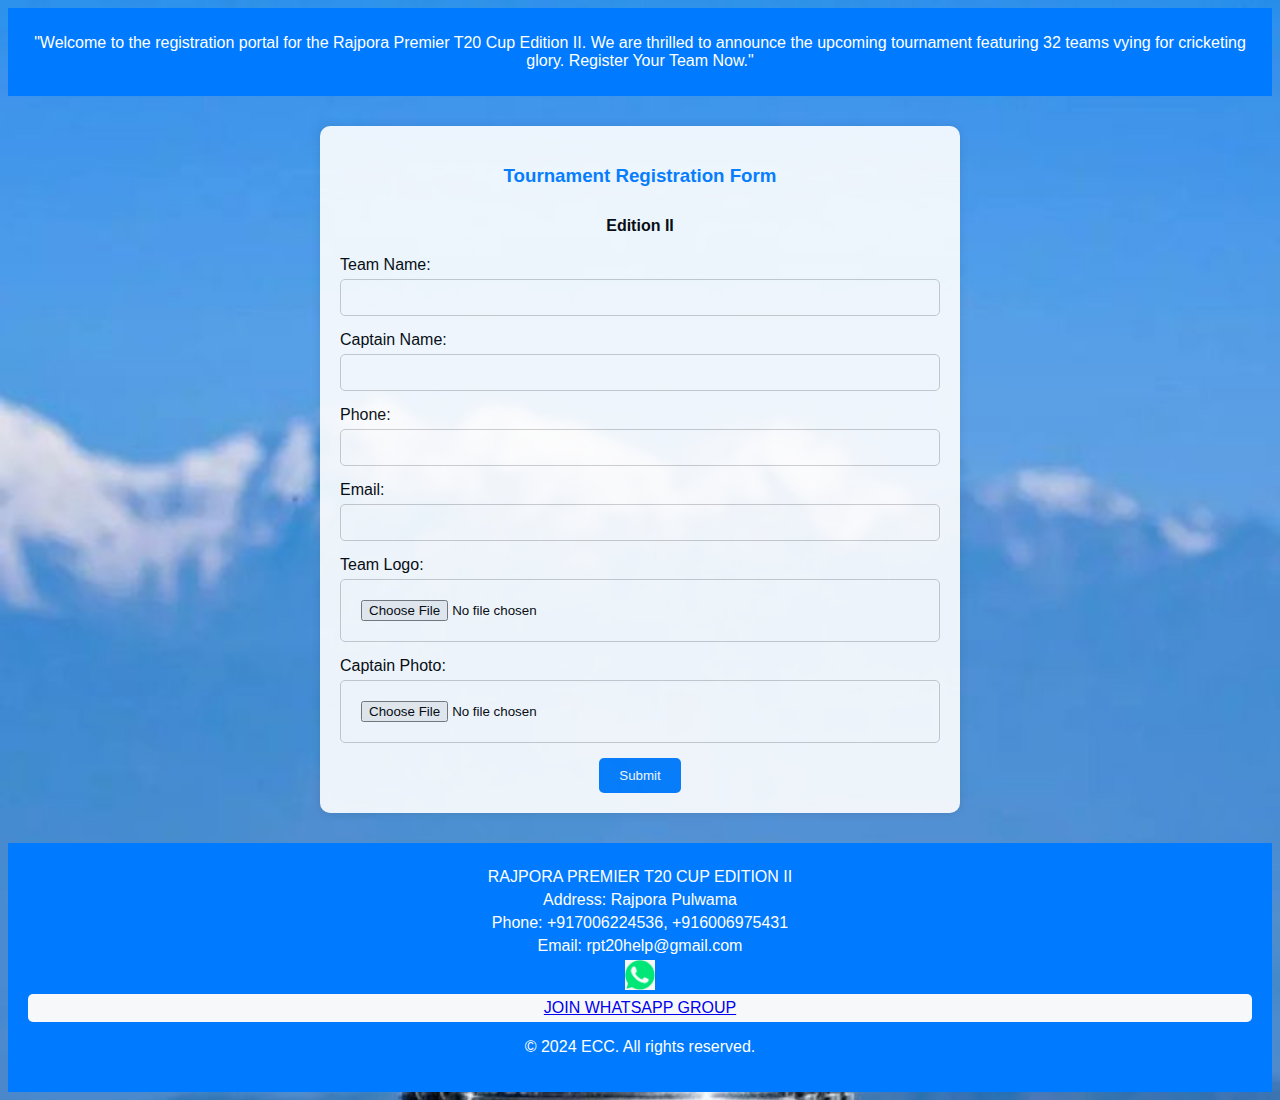
<file: index.html>
<!DOCTYPE html>
<html lang="en">
<head>
    <meta charset="UTF-8">
    <meta name="viewport" content="width=device-width, initial-scale=1">
    <title>RAJPORA PREMIER T20 CUP</title>
    <link rel="stylesheet" href="styles.css">
</head>
<body>   
    <header>
        <div class="banner">
            <p>
            "Welcome to the registration portal for the Rajpora Premier T20 Cup Edition II. We are thrilled to announce the upcoming tournament featuring 32 teams vying for cricketing glory. Register Your Team Now."</p>
        </div>
    </header>
    <main>
        <div class="registration-form">
            <center><h3>Tournament Registration Form</h3></center>
            <center><h4>Edition II</h4></center>
            <form action="reg.php" method="POST" enctype="multipart/form-data">

                <label for="Teamname">Team Name:</label>
                <input type="text" id="Teamname" name="Teamname" required>  
                
                <label for="Captainname">Captain Name:</label>       
                <input type="text" id="Captainname" name="Captainname" required>
            
                <label for="Phone">Phone:</label>
                <input type="tel" id="Phone" name="Phone" required>

                <label for="Email">Email:</label>
                <input type="email" id="Email" name="Email" required>

                <label for="Teamlogo">Team Logo:</label>
                <input type="file" id="Teamlogo" name="Teamlogo" required>

                <label for="Captainphoto">Captain Photo:</label>
                <input type="file" id="Captainphoto" name="Captainphoto" required>

                <!-- Additional fields and form elements can be added here -->
                <br><center> <input type="submit" value="Submit"></center>
            </form>
        </div>
    </main>
    <footer>
        <div class="contact-info">
            <p>RAJPORA PREMIER T20 CUP EDITION II</p>
            <p>Address: Rajpora Pulwama</p>
            <p>Phone: +917006224536, +916006975431</p>
            <p>Email: rpt20help@gmail.com</p>
        </div>
        <div class="social-media">
            <a href="#"><img src="IMG-20240428-WA0010.jpg"></a><br>
            <div class="button">
                <center>
                    <a href="https://chat.whatsapp.com/Hed7DYC30p69t2f4KPmPzf">
                        JOIN WHATSAPP GROUP
                    </a>
                </center>
            </div>
        </div>
        <div class="copyright">
            <p>&copy; 2024 ECC. All rights reserved.</p>
        </div>
    </footer>
</body>
</html
</file>
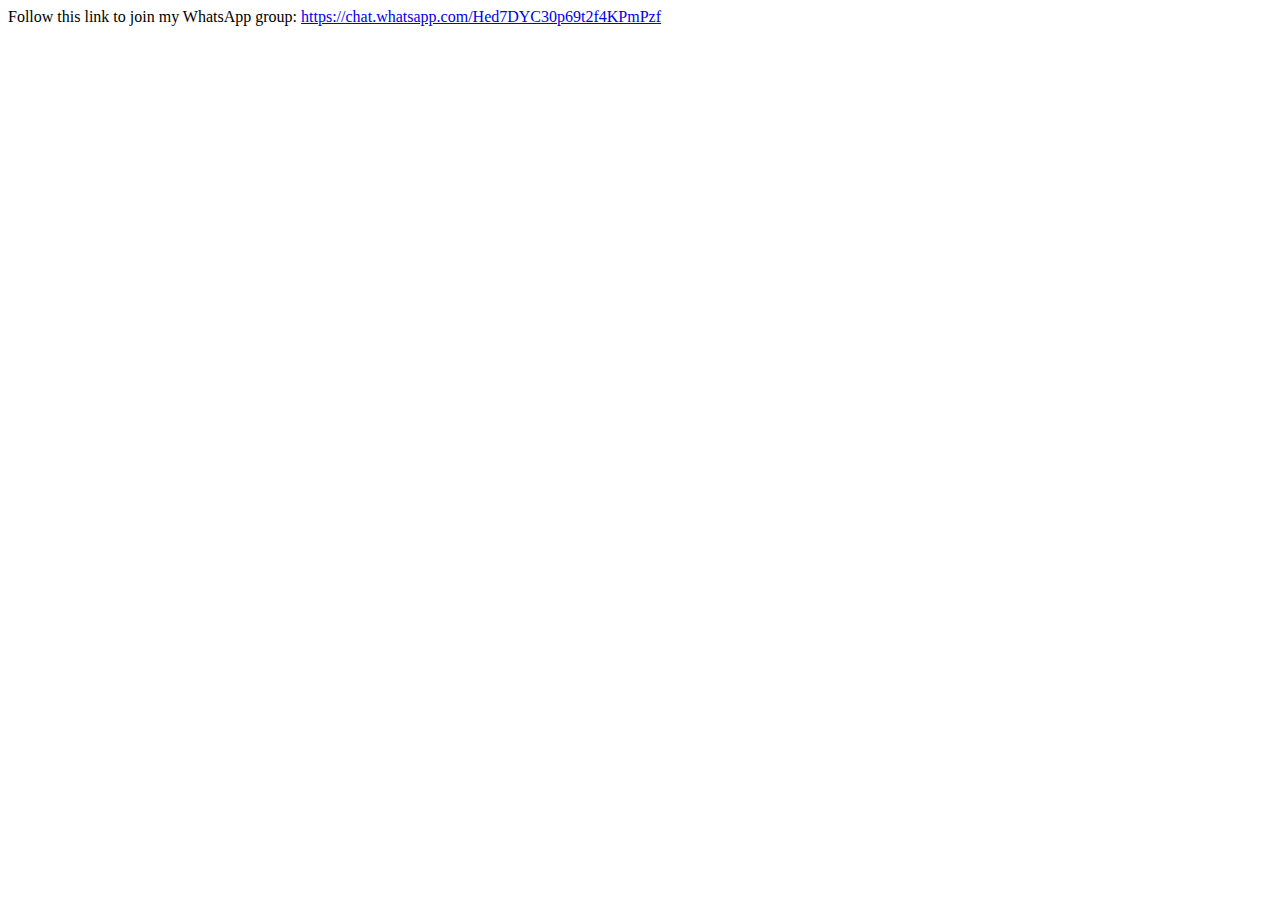
<file: bluetooth_content_share.html>
<html><head><meta http-equiv="Content-Type" content="text/html; charset=UTF-8"/></head><body>Follow this link to join my WhatsApp group: <a href="https://chat.whatsapp.com/Hed7DYC30p69t2f4KPmPzf">https://chat.whatsapp.com/Hed7DYC30p69t2f4KPmPzf</a></body></html>
</file>
<file: styles.css>
body {
  background-image: url("7f577de8c63044d8a2d61ea173d17b36.jpg");
  font-family: Arial, sans-serif;
  background-size: cover; /* Ensures the background image covers the entire screen */
  background-repeat: no-repeat; /* Prevents the background image from repeating */
}

main {
  padding: 30px;
}

.registration-form {
  background-color: #ffffff;
  opacity: 90%;
  padding: 20px;
  border-radius: 10px;
  box-shadow: 0 0 10px rgba(0, 0, 0, 0.1);
  max-width: 600px; /* Restrict maximum width */
  margin: 0 auto; /* Center the form */
}

.registration-form h3 {
  margin-bottom: 30px;
  color: #007bff;
  font-family: Arial, Helvetica, sans-serif;
  font-weight: bold; /* Use font-weight for bold text */
}

.registration-form label {
  display: block;
  margin-bottom: 5px;
}

.registration-form input[type="text"],
.registration-form input[type="email"],
.registration-form input[type="tel"],
.registration-form select {
  width: 100%;
  padding: 10px;
  margin-bottom: 15px;
  border: 1px solid #ccc;
  border-radius: 5px;
  box-sizing: border-box;
}

 .registration-form input[type="file"]{
  width: 100%;
  padding: 20px;
  margin-bottom: 15px;
  border: 1px solid #ccc;
  border-radius: 5px;
  box-sizing: border-box;
 }

.registration-form input[type="submit"] {
  background-color: #007bff;
  color: #ffffff;
  border: none;
  padding: 10px 20px;
  border-radius: 5px;
  cursor: pointer;
}

footer {
  background-color: #007bff;
  color: #ffffff;
  padding: 20px;
  text-align: center;
}

header {
  background-color: #007bff;
  color: #ffffff;
  padding: 10px;
  text-align: center;
}

@keyframes moveBanner {
  from {
    right: -100%; /* Start position: completely off-screen on the right */
  }
  to {
    right: 100%; /* End position: fully visible on the left */
  }
}

.contact-info p {
  margin: 5px 0;
}

.social-media img {
  height: 30px;
  margin: 0 0px;
}

.button {
  background-color: #f7f8f9;
  color: #0338f9;
  font-size: medium;
  border: none;
  padding: 5px 10px;
  border-radius: 5px;
  cursor: pointer;
}

@media (max-width: 768px) {
  main {
    padding: 15px;
  }

  .registration-form {
    padding: 15px;
  }

  .registration-form h3 {
    font-size: 18px;
  }

  .registration-form input[type="text"],
  .registration-form input[type="email"],
  .registration-form input[type="tel"],
  .registration-form select {
    padding: 8px;
    margin-bottom: 10px;
  }
 .registration-form input[type="file"]{
  width: 100%;
  padding: 20px;
  margin-bottom: 15px;
  border: 1px solid #ccc;
  border-radius: 5px;
  box-sizing: border-box;
 }
  .registration-form input[type="submit"] {
    padding: 8px 15px;
  }

  .banner {
    font-size: 14px; /* Reduce font size for smaller screens */
  }

  footer, header {
    padding: 10px;
  }

  .contact-info p {
    font-size: 14px;
  }
}
</file>
